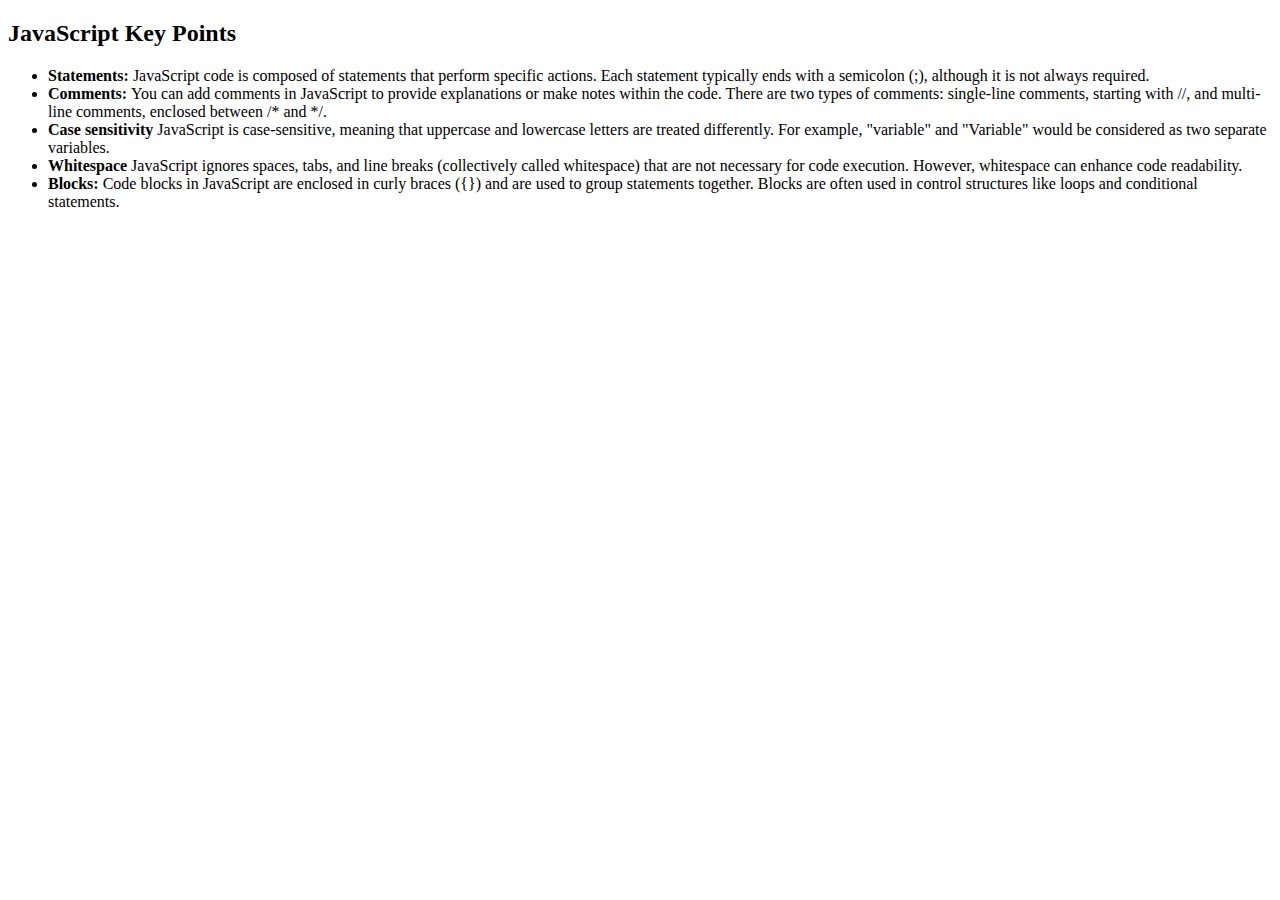
<file: 6 - JavaScript/index.html>
<!DOCTYPE html>
<html lang="en">
  <head>
    <meta charset="UTF-8" />
    <meta name="viewport" content="width=device-width, initial-scale=1.0" />
    <title>JavaScript</title>
  </head>
  <body>
    <h2>JavaScript Key Points</h2>
    <ul>
      <li>
        <strong>Statements:</strong> JavaScript code is composed of statements
        that perform specific actions. Each statement typically ends with a
        semicolon (;), although it is not always required.
      </li>
      <li>
        <strong>Comments: </strong> You can add comments in JavaScript to
        provide explanations or make notes within the code. There are two types
        of comments: single-line comments, starting with //, and multi-line
        comments, enclosed between /* and */.
      </li>
      <li>
        <strong>Case sensitivity</strong> JavaScript is case-sensitive, meaning
        that uppercase and lowercase letters are treated differently. For
        example, "variable" and "Variable" would be considered as two separate
        variables.
      </li>
      <li>
        <strong>Whitespace</strong> JavaScript ignores spaces, tabs, and line
        breaks (collectively called whitespace) that are not necessary for code
        execution. However, whitespace can enhance code readability.
      </li>
      <li>
        <strong>Blocks: </strong> Code blocks in JavaScript are enclosed in
        curly braces ({}) and are used to group statements together. Blocks are
        often used in control structures like loops and conditional statements.
      </li>
    </ul>
    <script src="app.js"></script>
  </body>
</html>
</file>
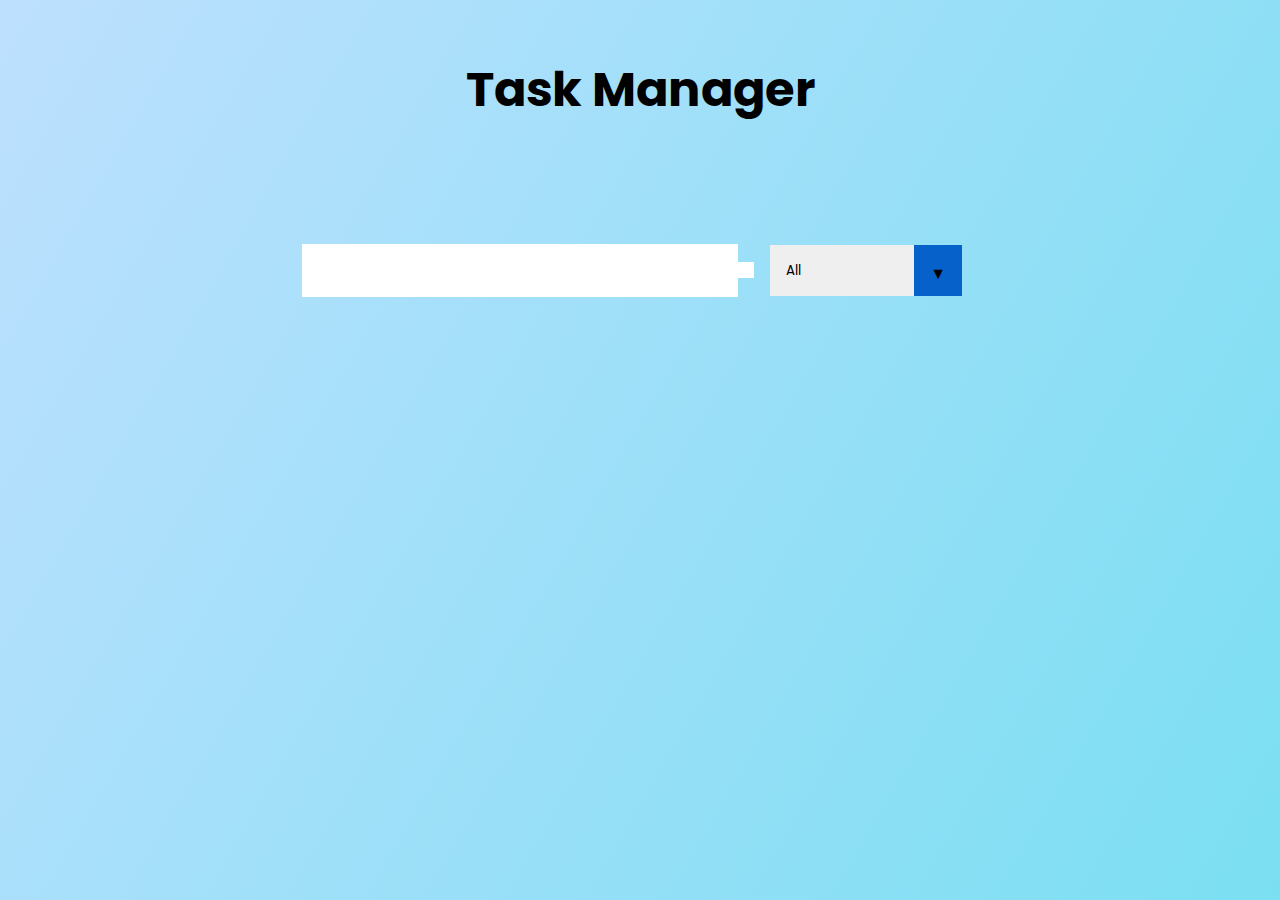
<file: 8 - Task Manager App/index.html>
<!DOCTYPE html>
<html lang="en">
  <head>
    <meta charset="UTF-8" />
    <meta name="viewport" content="width=device-width, initial-scale=1.0" />
    <title>Task Manager</title>

    <!-- Fonts -->
    <link
      href="https://fonts.googleapis.com/css?family=Poppins&display=swap"
      rel="stylesheet"
    />

    <!-- Icons -->
    <link
      rel="stylesheet"
      href="https://cdnjs.cloudflare.com/ajax/libs/font-awesome/5.12.1/css/all.min.css"
      integrity="sha256-mmgLkCYLUQbXn0B1SRqzHar6dCnv9oZFPEC1g1cwlkk="
      crossorigin="anonymous"
    />

    <!-- External CSS Link -->
    <link rel="stylesheet" href="./styles.css" />
  </head>

  <body>
    <!-- Header Text -->
    <header>
      <h1>Task Manager</h1>
    </header>

    <!-- To-do Form -->
    <form>
      <input type="text" class="todo-input" />

      <button class="todo-button" type="submit">
        <i class="fas fa-plus-square"></i>
      </button>

      <div class="select">
        <select name="todos" class="filter-todo">
          <option value="all">All</option>
          <option value="completed">Completed</option>
          <option value="uncompleted">Uncompleted</option>
        </select>
      </div>
    </form>

    <!-- List of To-dos -->
    <div class="todo-container">
      <ul class="todo-list"></ul>
    </div>

    <script src="./app.js"></script>
  </body>
</html>
</file>
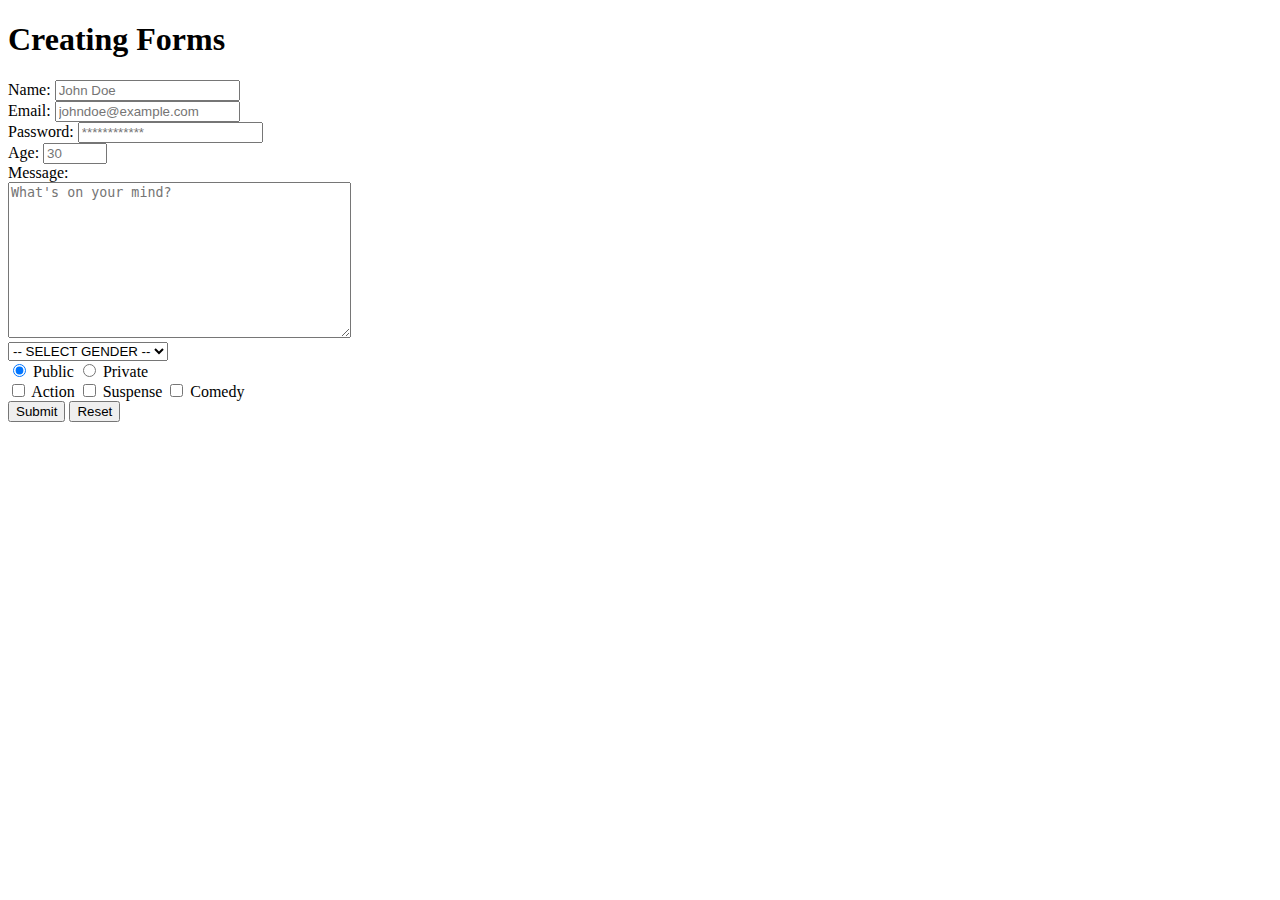
<file: 3 - HTML/forms.html>
<!DOCTYPE html>
<html lang="en">
<head>
    <meta charset="UTF-8">
    <meta name="viewport" content="width=device-width, initial-scale=1.0">
    <title>Creating Forms</title>
</head>
<body>
    <h1>Creating Forms</h1>
    <form action="">
        <div>
            <label for="fullname-id">Name:</label>
            <input type="text" name="user-fullname" id="fullname-id" placeholder="John Doe" required>
        </div>

        <div>
            <label for="email-id">Email:</label>
            <input type="email" name="user-email" id="email-id" placeholder="johndoe@example.com" required>
        </div>

        <div>
            <label for="password-id">Password:</label>
            <input type="password" name="user-password" id="password-id" placeholder="************" required>
        </div>

        <div>
            <label for="age-id">Age:</label>
            <input type="number" name="user-age" id="age-id" placeholder="30" min="12" max="100" required>
        </div>

        <label for="message-id">Message:</label>
        <div>
            <textarea name="user-message" id="message-id" placeholder="What's on your mind?" cols="40" rows="10"></textarea>
        </div>

        <div>
            <select name="user-gender" id="gender-id">
             <option value="">-- SELECT GENDER --</option>
             <option value="Male">Male</option>
             <option value="Female">Female</option>
              <option value="Others">Others</option>
            </select>
        </div>

        <div>
            <input type="radio" name="profile-status" id="public-id" value="Public" checked>
            <label for="public-id">Public</label>

            <input type="radio" name="profile-status" id="public-id" value="Public">
            <label for="private-id">Private</label>
            </select>
        </div>

        <div>
            <input type="checkbox" name="genre" id="action-id" value="action-id">
            <label for="action-id">Action</label>

            <input type="checkbox" name="genre" id="action-id" value="suspense-id">
            <label for="suspense-id">Suspense</label>

            <input type="checkbox" name="genre" id="action-id" value="comedy-id">
            <label for="comedy-id">Comedy</label>
        </div>

        <button type="submit">Submit</button>
        <button type="reset">Reset</button>
    </form>

</body>
</html>
</file>
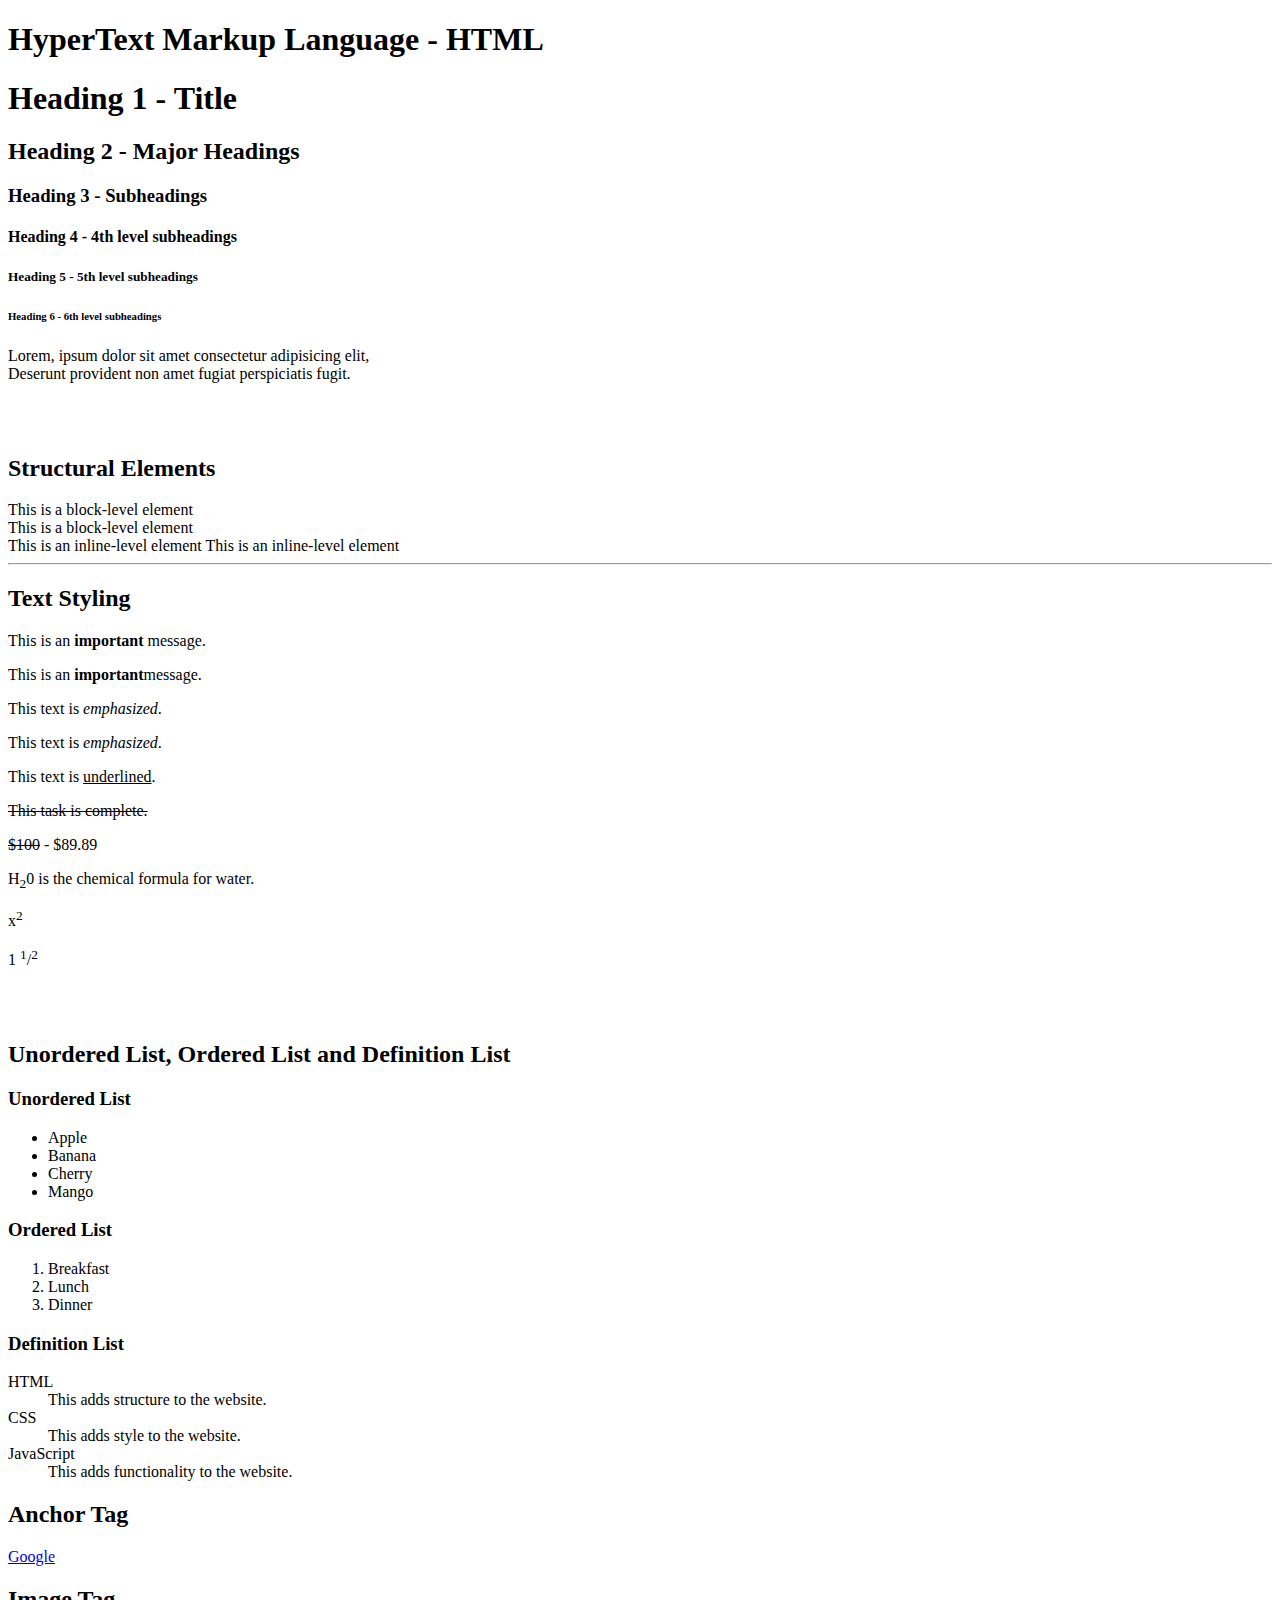
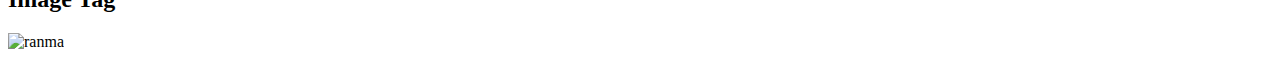
<file: 3 - HTML/typography.html>
<!DOCTYPE html>
<html>
<head>
    <meta charset="UTF-8">
    <meta name="viewport" content="width=device-width, initial-scale=1.0">
    <title>HTML Typography</title>
</head>
<body>
    <h1>HyperText Markup Language - HTML</h1>

    <h1>Heading 1 - Title</h1>
    <h2>Heading 2 - Major Headings</h2>
    <h3>Heading 3 - Subheadings</h3>
    <h4>Heading 4 - 4th level subheadings</h4>
    <h5>Heading 5 - 5th level subheadings</h5>
    <h6>Heading 6 - 6th level subheadings</h6>

    <!-- Paragraph -->
    <p>Lorem, ipsum dolor sit amet consectetur adipisicing elit,
    <br>Deserunt provident non amet fugiat perspiciatis fugit.</p>

    <!-- Break Tag -->
    <br></br>

    <h2>Structural Elements</h2>
    <div>This is a block-level element</div>
    <div>This is a block-level element</div>
    <span>This is an inline-level element</span>
    <span>This is an inline-level element</span>
    
    <!-- Horizontal Rule -->
    <hr>

    <h2>Text Styling</h2>
    <p>This is an <b>important</b> message.</p>
    <p>This is an <strong>important</strong>message.</p>
    <p>This text is <i>emphasized</i>.</p>
    <p>This text is <em>emphasized</em>.</p>
    <p>This text is <u>underlined</u>.</p>
    <p><s>This task is complete.</s></p>
    <p><s>$100</s> - $89.89</p>
    

    <!-- Subscript -->
    <p>H<sub>2</sub>0 is the chemical formula for water.</p>
    <!-- Superscript -->
    <p>x<sup>2</sup></p>
    <!-- Display a fraction -->
    <p>1 <sup>1</sup>/<sup>2</sup></p>
    <br><br>

    <h2>Unordered List, Ordered List and Definition List</h2>
    <h3>Unordered List</h3>
    <ul>
        <!-- ul - unoodered list -->
        <!-- il - list item -->
        <li>Apple</li>
        <li>Banana</li>
        <li>Cherry</li>
        <li>Mango</li>
    </ul>

    <H3>Ordered List</H3>
    <ol>
        <li>Breakfast</li>
        <li>Lunch</li>
        <li>Dinner</li>
    </ol>

    <h3>Definition List</h3>
    <!-- dl - definition lists -->
    <!-- dt - description item -->
    <!-- dd - description definition -->
    <dl>
        <dt>HTML</dt>
        <dd>This adds structure to the website.</dd>
        <dt>CSS</dt>
        <dd>This adds style to the website.</dd>
        <dt>JavaScript</dt>
        <dd>This adds functionality to the website.</dd>
    </dl>

    <H2>Anchor Tag</H2>
    <a href="https://www.google.com/" target="_blank">Google</a>
    <!-- Purple - Visited -->
    <!--Blue - Not Visited -->

    <h2>Image Tag</h2>
    <!-- scr - scource -->
    <!-- alt - alternative text -->
    <img scr="" alt="ranma" width="200"





</body>
</html>
</file>
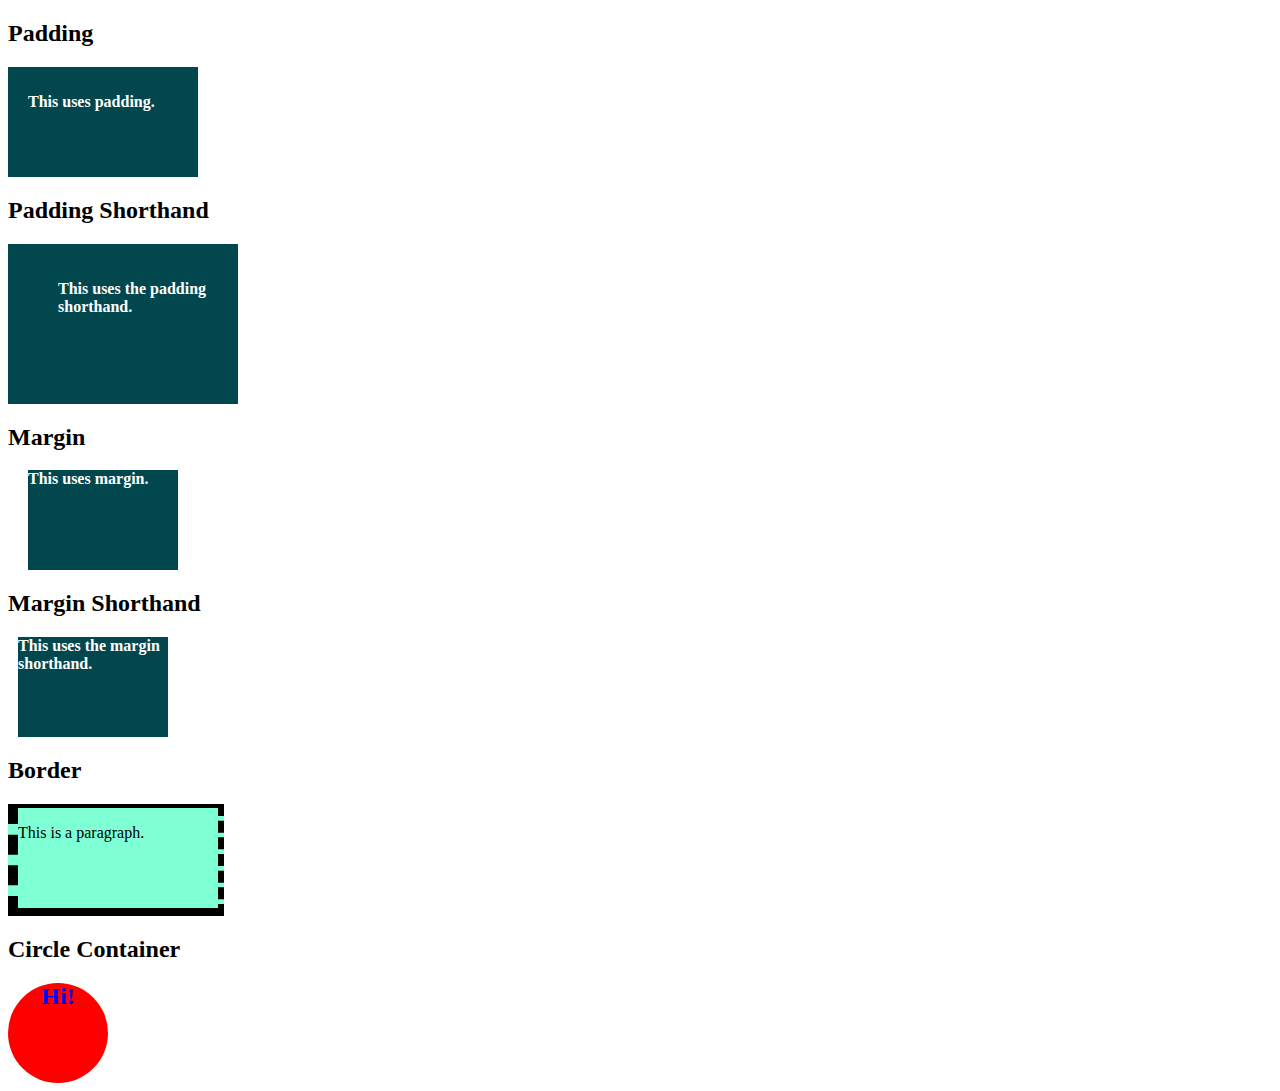
<file: 4 - CSS Basics/box-model.html>
<!DOCTYPE html>
<html lang="en">
  <head>
    <meta charset="UTF-8">
    <meta name="viewport" content="width=device-width, initial-scale=1.0">
    <title>CSS Padding, Margin and Border</title>
    <link rel="stylesheet" href="box-model.css">
    <style>
      /* Internal Styles */
      .box {
        background-color: #02474d;
        height: 100px;
        width: 150px;
        color: white;
        font-weight: bolder;
      }
    </style>
  </head>

  <body>
    <h2>Padding</h2>
    <div class="box box1">
      <p>This uses padding.</p>
    </div>

    <h2>Padding Shorthand</h2>
    <div class="box box2">
      <p>This uses the padding shorthand.</p>
    </div>

    <h2>Margin</h2>
    <div class="box box3">
      <p class="parag1">This uses margin.</p>
    </div>

    <h2>Margin Shorthand</h2>
    <div class="box box4">
      <p class="parag2">This uses the margin shorthand.</p>
    </div>

    <h2>Border</h2>
    <div class="mix-borders">
      <p class="my-parag">This is a paragraph.</p>
    </div>

    <h2>Circle Container</h2>
    <div class="circle-container">
      <h2>Hi!</h2>
    </div>
  </body>
</html>
</file>
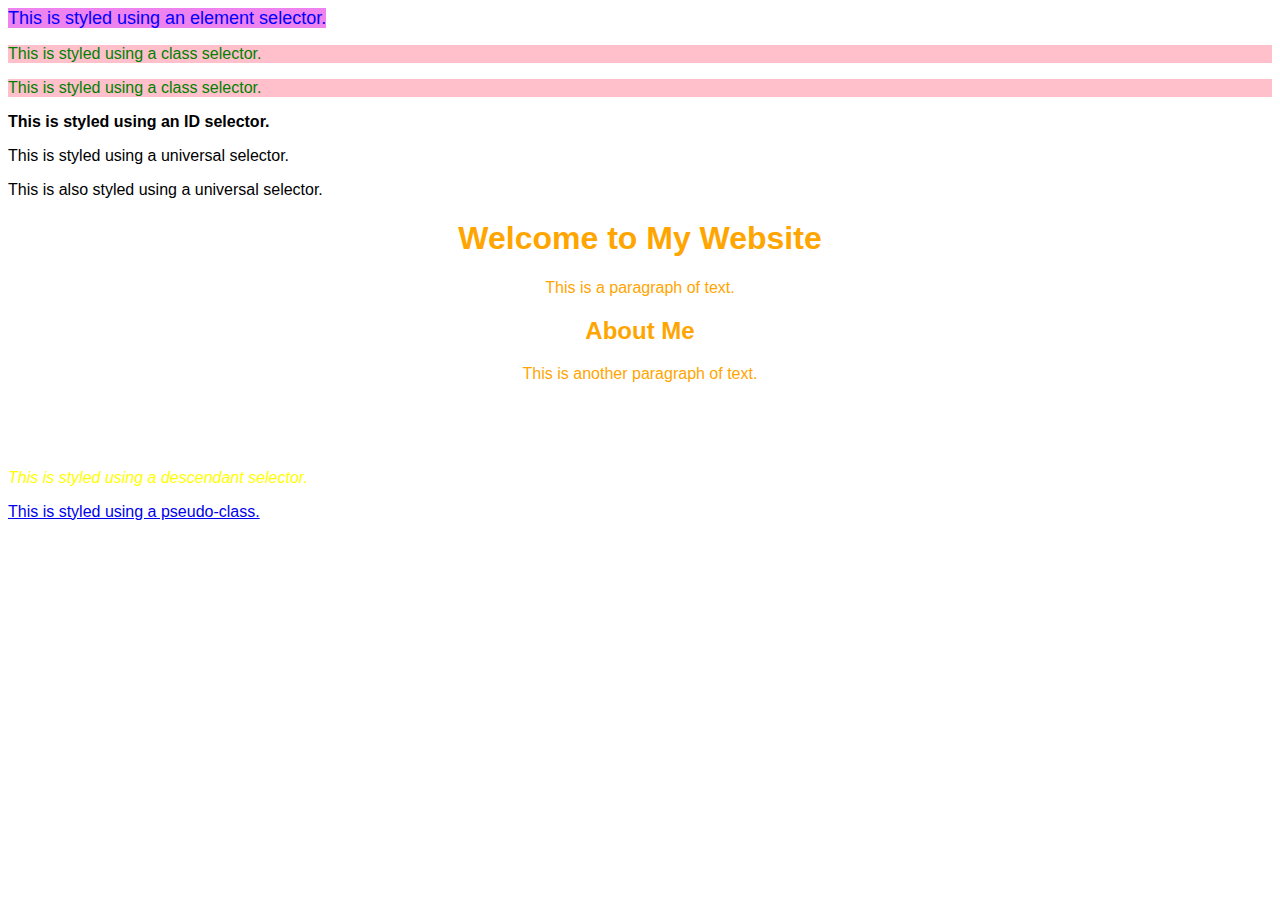
<file: 4 - CSS Basics/selectors.html>
<!DOCTYPE html>
<html lang="en">
  <head>
    <meta charset="UTF-8" />
    <meta name="viewport" content="width=device-width, initial-scale=1.0" />
    <title>CSS Selectors</title>
    <link rel="stylesheet" href="selectors.css" />
  </head>
  <body>
    <!-- Element Selector -->
    <span>This is styled using an element selector.</span>

    <!-- Class Selector -->
    <p class="intro-paragraphs">This is styled using a class selector.</p>
    <p class="intro-paragraphs">This is styled using a class selector.</p>

    <!-- ID Selector -->
    <p id="main-heading">This is styled using an ID selector.</p>

    <!-- Universal Selector -->
    <p>This is styled using a universal selector.</p>
    <p>This is also styled using a universal selector.</p>

    <!-- Grouping Selector -->
    <h1>Welcome to My Website</h1>
    <p class="about-content">This is a paragraph of text.</p>
    <h2>About Me</h2>
    <p class="about-content">This is another paragraph of text.</p>
    <br /><br /><br />

    <!-- Descendant Selector -->
    <div class="article-container">
      <p>This is styled using a descendant selector.</p>
    </div>

    <!-- Pseudo-classes -->
    <a href="#">This is styled using a pseudo-class.</a>
  </body>
</html>
</file>
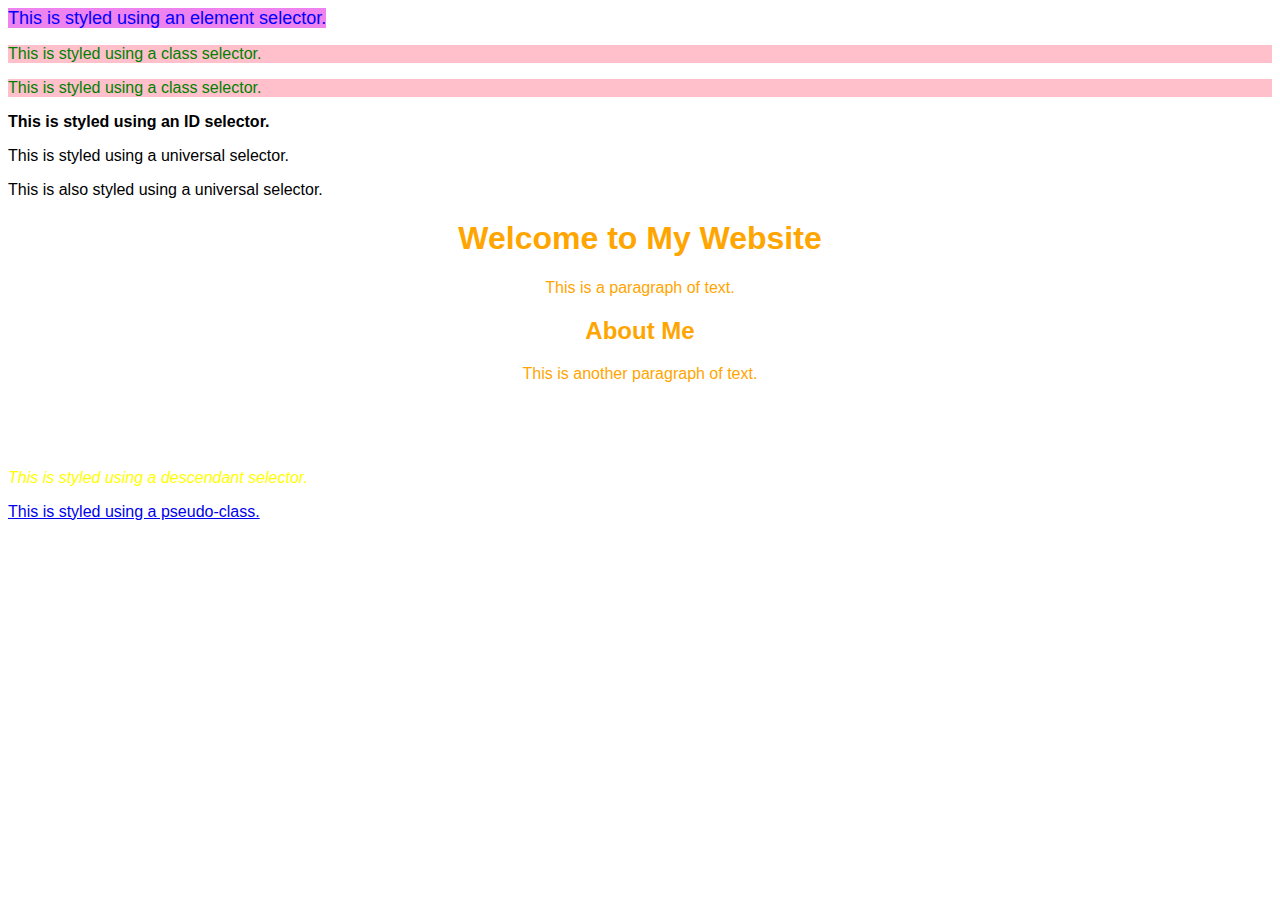
<file: 4 - CSS Basics/style.html>
<!DOCTYPE html>
<html lang="en">
  <head>
    <meta charset="UTF-8" />
    <meta name="viewport" content="width=device-width, initial-scale=1.0" />
    <title>CSS Selectors</title>
    <link rel="stylesheet" href="./selectors.css" />
  </head>
  <body>
    <!-- Element Selector -->
    <span>This is styled using an element selector.</span>

    <!-- Class Selector -->
    <p class="intro-paragraphs">This is styled using a class selector.</p>
    <p class="intro-paragraphs">This is styled using a class selector.</p>

    <!-- ID Selector -->
    <p id="main-heading">This is styled using an ID selector.</p>

    <!-- Universal Selector -->
    <p>This is styled using a universal selector.</p>
    <p>This is also styled using a universal selector.</p>

    <!-- Grouping Selector -->
    <h1>Welcome to My Website</h1>
    <p class="about-content">This is a paragraph of text.</p>
    <h2>About Me</h2>
    <p class="about-content">This is another paragraph of text.</p>
    <br /><br /><br />

    <!-- Descendant Selector -->
    <div class="article-container">
      <p>This is styled using a descendant selector.</p>
    </div>

    <!-- Pseudo-classes -->
    <a href="#">This is styled using a pseudo-class.</a>
  </body>
</html>
</file>
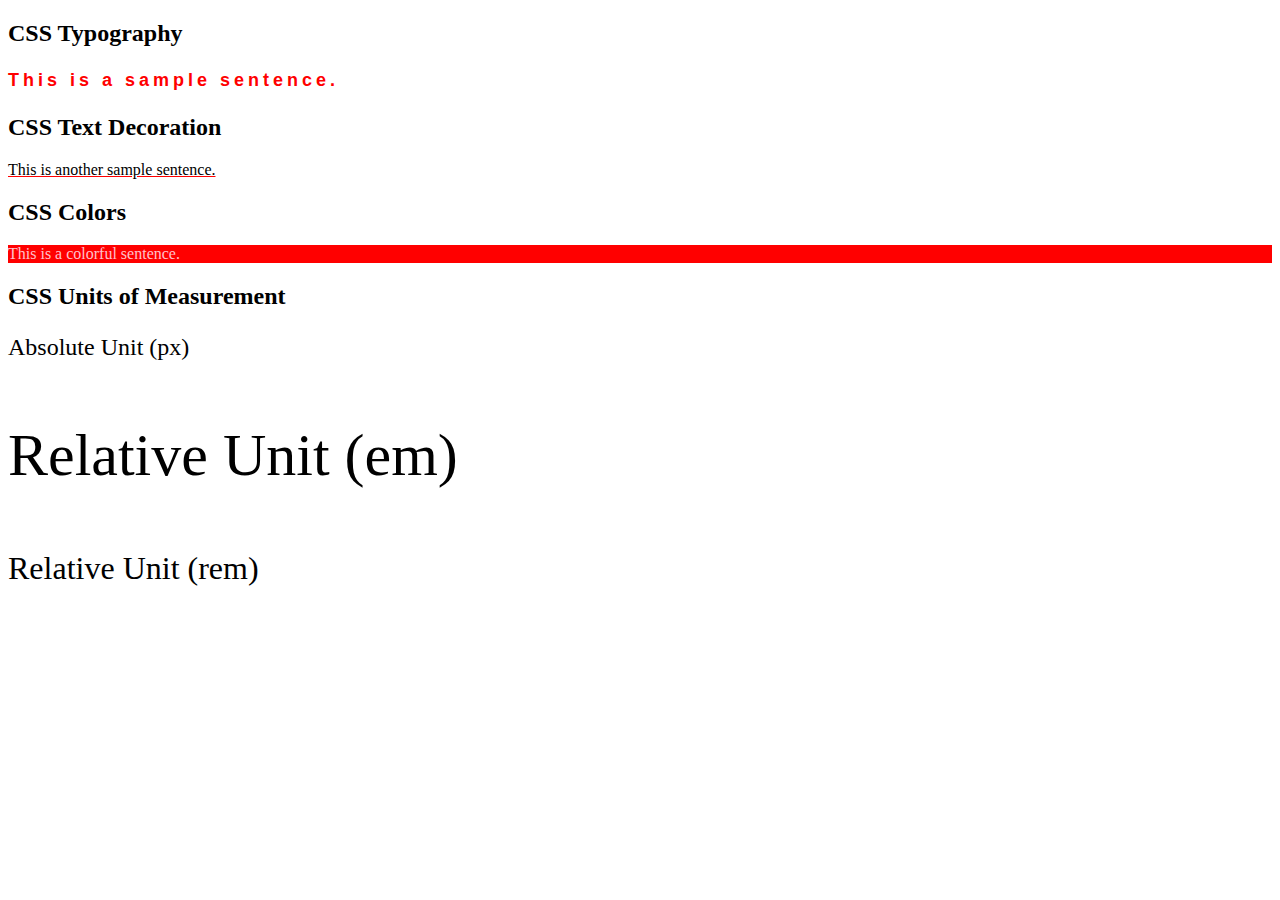
<file: 4 - CSS Basics/styling-essentials.html>
<!DOCTYPE html>
<html lang="en">
  <head>
    <meta charset="UTF-8" />
    <meta name="viewport" content="width=device-width, initial-scale=1.0" />
    <title>CSS Basics: Typography, Text Decoration, Colors and Units</title>
    <link rel="stylesheet" href="styling-essentials.css">
  </head>
  <body>
    <h2>CSS Typography</h2>
    <div id="text-styling">This is a sample sentence.</div>

    <h2>CSS Text Decoration</h2>
    <div id="text-decoration">This is another sample sentence.</div>

    <h2>CSS Colors</h2>
    <div id="colors">This is a colorful sentence.</div>

    <h2>CSS Units of Measurement</h2>
    <p id="absolute-unit-px">Absolute Unit (px)</p>
    <div style="font-size: 20px;">
      <p id="relative-unit-em">Relative Unit (em)</p>
      <p id="relative-unit-rem">Relative Unit (rem)</p>
    </div>
  </body>
</html>
</file>
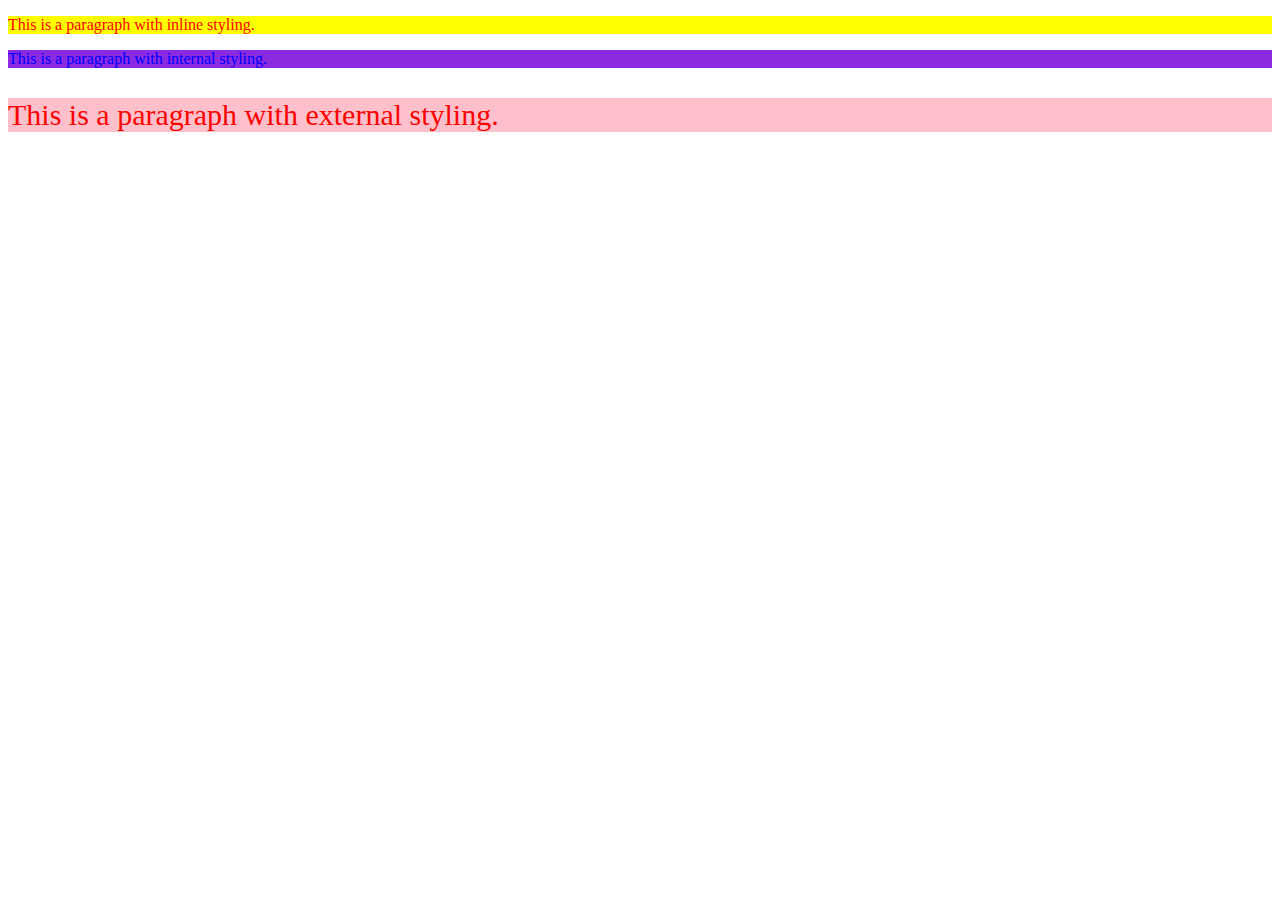
<file: 4 - CSS Basics/three-ways.html>
<!DOCTYPE html>
<html lang="en">
  <head>
    <meta charset="UTF-8" />
    <meta name="viewport" content="width=device-width, initial-scale=1.0" />
    <title>CSS Three Ways</title>
    <!-- External Styling -->
      <link rel="stylesheet" href="three-ways.css">
    <!-- Internal Styling -->
     <style>
        #internal-styling {
          color: blue;
          background-color: blueviolet;
        }
     </style>
  </head>
  <body>
    <!-- Inline Styling -->
    <p style="color: red; background-color: yellow;">This is a paragraph with inline styling.</p>

    <!-- Internal Styling -->
    <p id="internal-styling">This is a paragraph with internal styling.</p>

    <!-- External Styling -->
    <p id="external-styling">This is a paragraph with external styling.</p>
  </body>
</html>
</file>
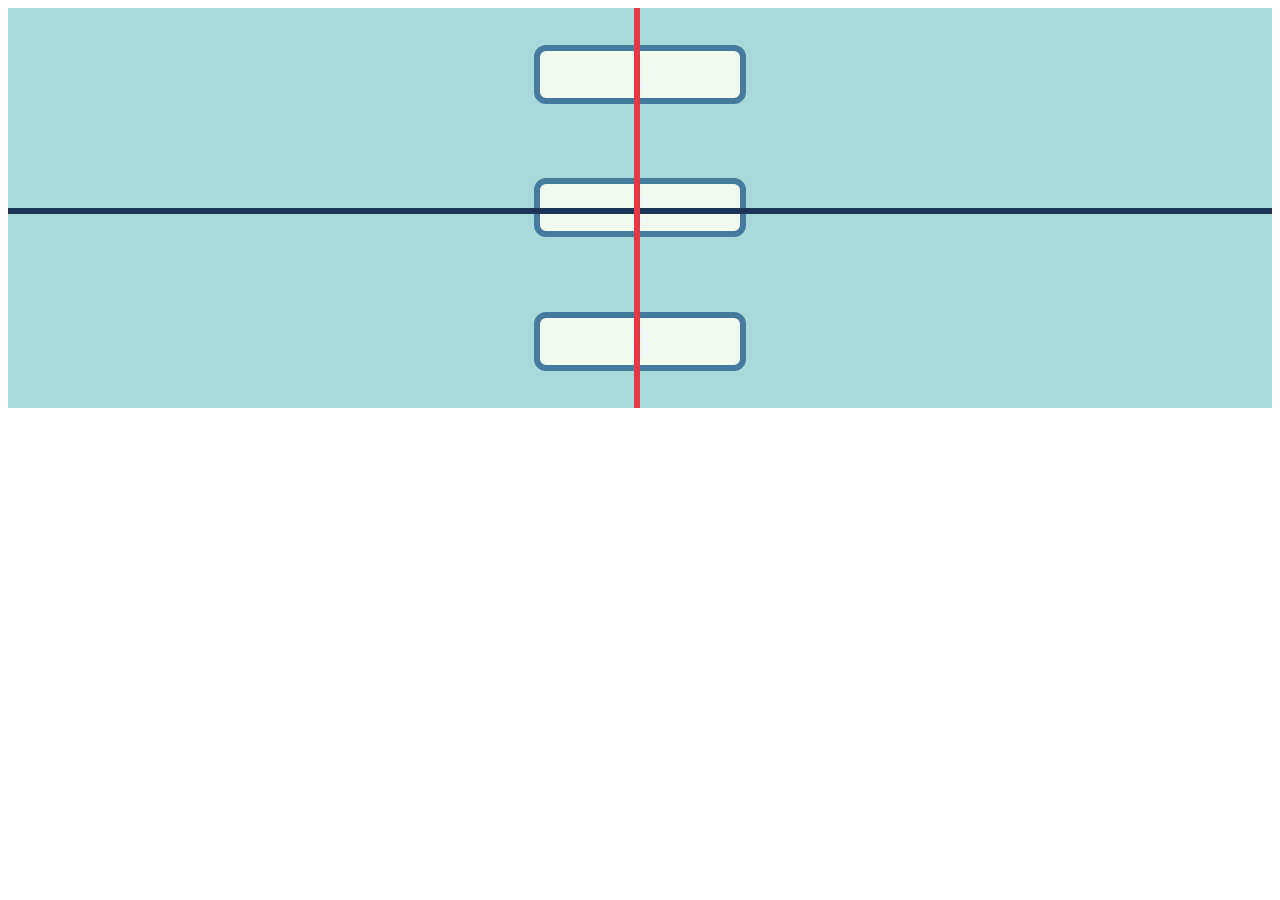
<file: 5 - Intermediate CSS/flexbox.html>
<!DOCTYPE html>
<html lang="en">
  <head>
    <meta charset="UTF-8" />
    <meta name="viewport" content="width=device-width, initial-scale=1.0" />
    <title>CSS Flexbox</title>
    <style>
      .container {
        height: 400px;
        background-color: #a8dadc;
        position: relative;
        overflow: hidden;
      }

      .flexItems {
        width: 200px;
        margin: 10px;
        border: 6px #457b9d solid;
        border-radius: 12px;
        background-color: #f1faee;
        text-align: center;
        font-size: 40px;
      }

      .cross-axis {
        position: absolute;
        right: 50%;
        height: 1080px;
        width: 6px;
        background-color: #e63946;
      }

      .main-axis {
        position: absolute;
        top: 50%;
        height: 6px;
        width: 2160px;
        background-color: #1d3557;
      }
    </style>
    <link rel="stylesheet" href="./flexbox.css" />
  </head>
  <body>
    <div class="container flexContainer">
      <div class="flexItems flexItem1">1</div>
      <div class="flexItems flexItem2">2</div>
      <div class="flexItems flexItem3">3</div>

      <!-- The axes are for discussion purposes only -->
      <div class="axis main-axis"></div>
      <div class="axis cross-axis"></div>
    </div>
  </body>
</html>
</file>
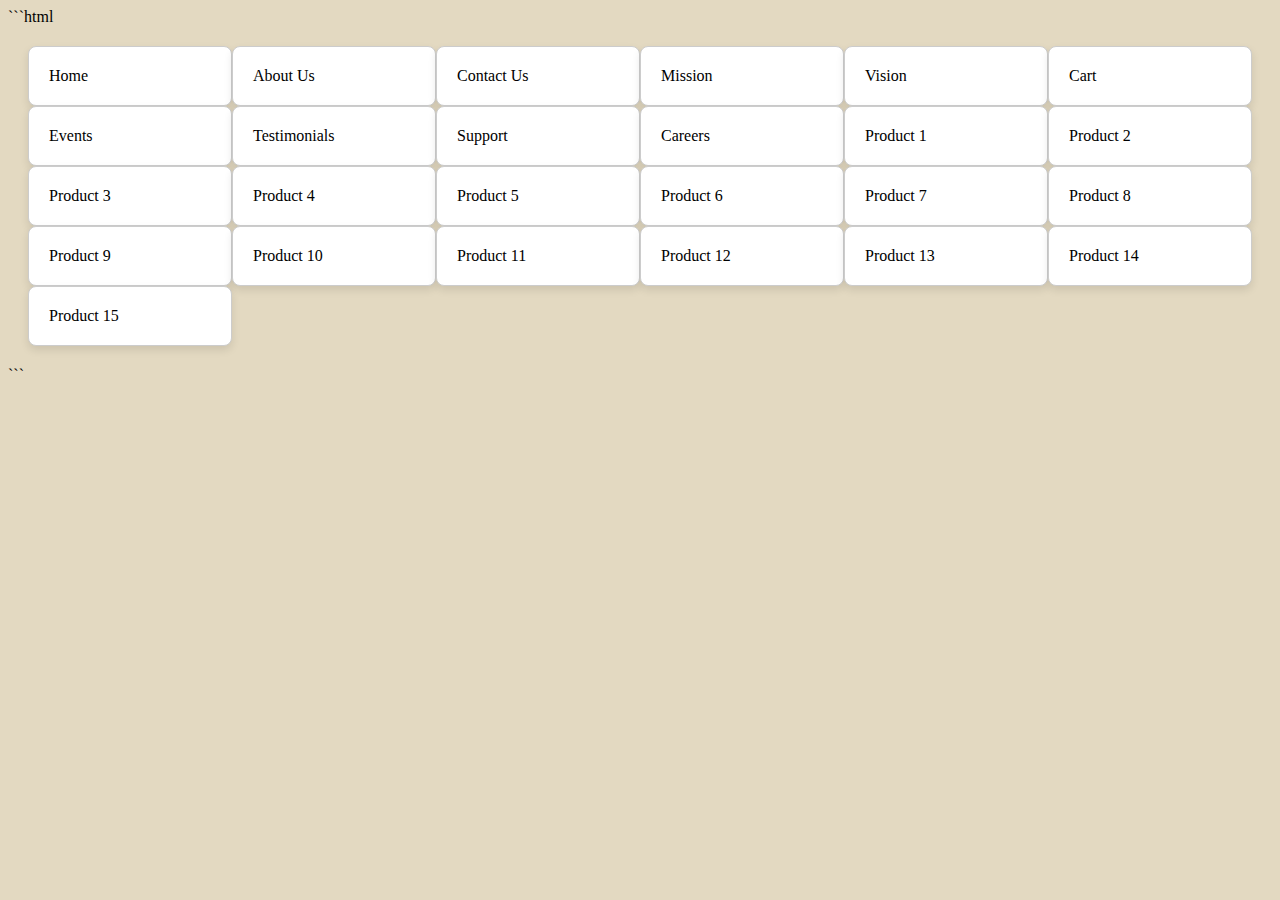
<file: 5 - Intermediate CSS/grid.html>
```html
<!DOCTYPE html>
<html lang="en">
  <head>
    <meta charset="UTF-8" />
    <meta name="viewport" content="width=device-width, initial-scale=1.0" />
    <title>CSS Grid</title>
    <style>
      html {
        font-size: 16px;
      }

      body {
        background-color: #e3d9c1;
      }

      .gridContainer {
        padding: 20px;
      }

      .gridItem {
        background-color: #fff;
        border: 1px solid #ccc;
        border-radius: 8px;
        padding: 20px;
        box-shadow: 0 4px 8px rgba(0, 0, 0, 0.1);
        transition: transform 0.3s ease;
      }

      .gridItem:hover {
        transform: translateY(-5px);
        box-shadow: 0 8px 16px rgba(0, 0, 0, 0.1);
      }
    </style>
    <link rel="stylesheet" href="./grid.css" />
  </head>
  <body>
    <div class="gridContainer">
      <div class="gridItem gridItem1">Home</div>
      <div class="gridItem gridItem2">About Us</div>
      <div class="gridItem gridItem4">Contact Us</div>
      <div class="gridItem gridItem4">Mission</div>
      <div class="gridItem gridItem5">Vision</div>
      <div class="gridItem gridItem6">Cart</div>
      <div class="gridItem gridItem7">Events</div>
      <div class="gridItem gridItem8">Testimonials</div>
      <div class="gridItem gridItem9">Support</div>
      <div class="gridItem gridItem10">Careers</div>
      <div class="gridItem gridItem11">Product 1</div>
      <div class="gridItem gridItem12">Product 2</div>
      <div class="gridItem gridItem13">Product 3</div>
      <div class="gridItem gridItem14">Product 4</div>
      <div class="gridItem gridItem15">Product 5</div>
      <div class="gridItem gridItem16">Product 6</div>
      <div class="gridItem gridItem17">Product 7</div>
      <div class="gridItem gridItem18">Product 8</div>
      <div class="gridItem gridItem19">Product 9</div>
      <div class="gridItem gridItem20">Product 10</div>
      <div class="gridItem gridItem21">Product 11</div>
      <div class="gridItem gridItem22">Product 12</div>
      <div class="gridItem gridItem23">Product 13</div>
      <div class="gridItem gridItem24">Product 14</div>
      <div class="gridItem gridItem25">Product 15</div>
    </div>
  </body>
</html>
```
</file>
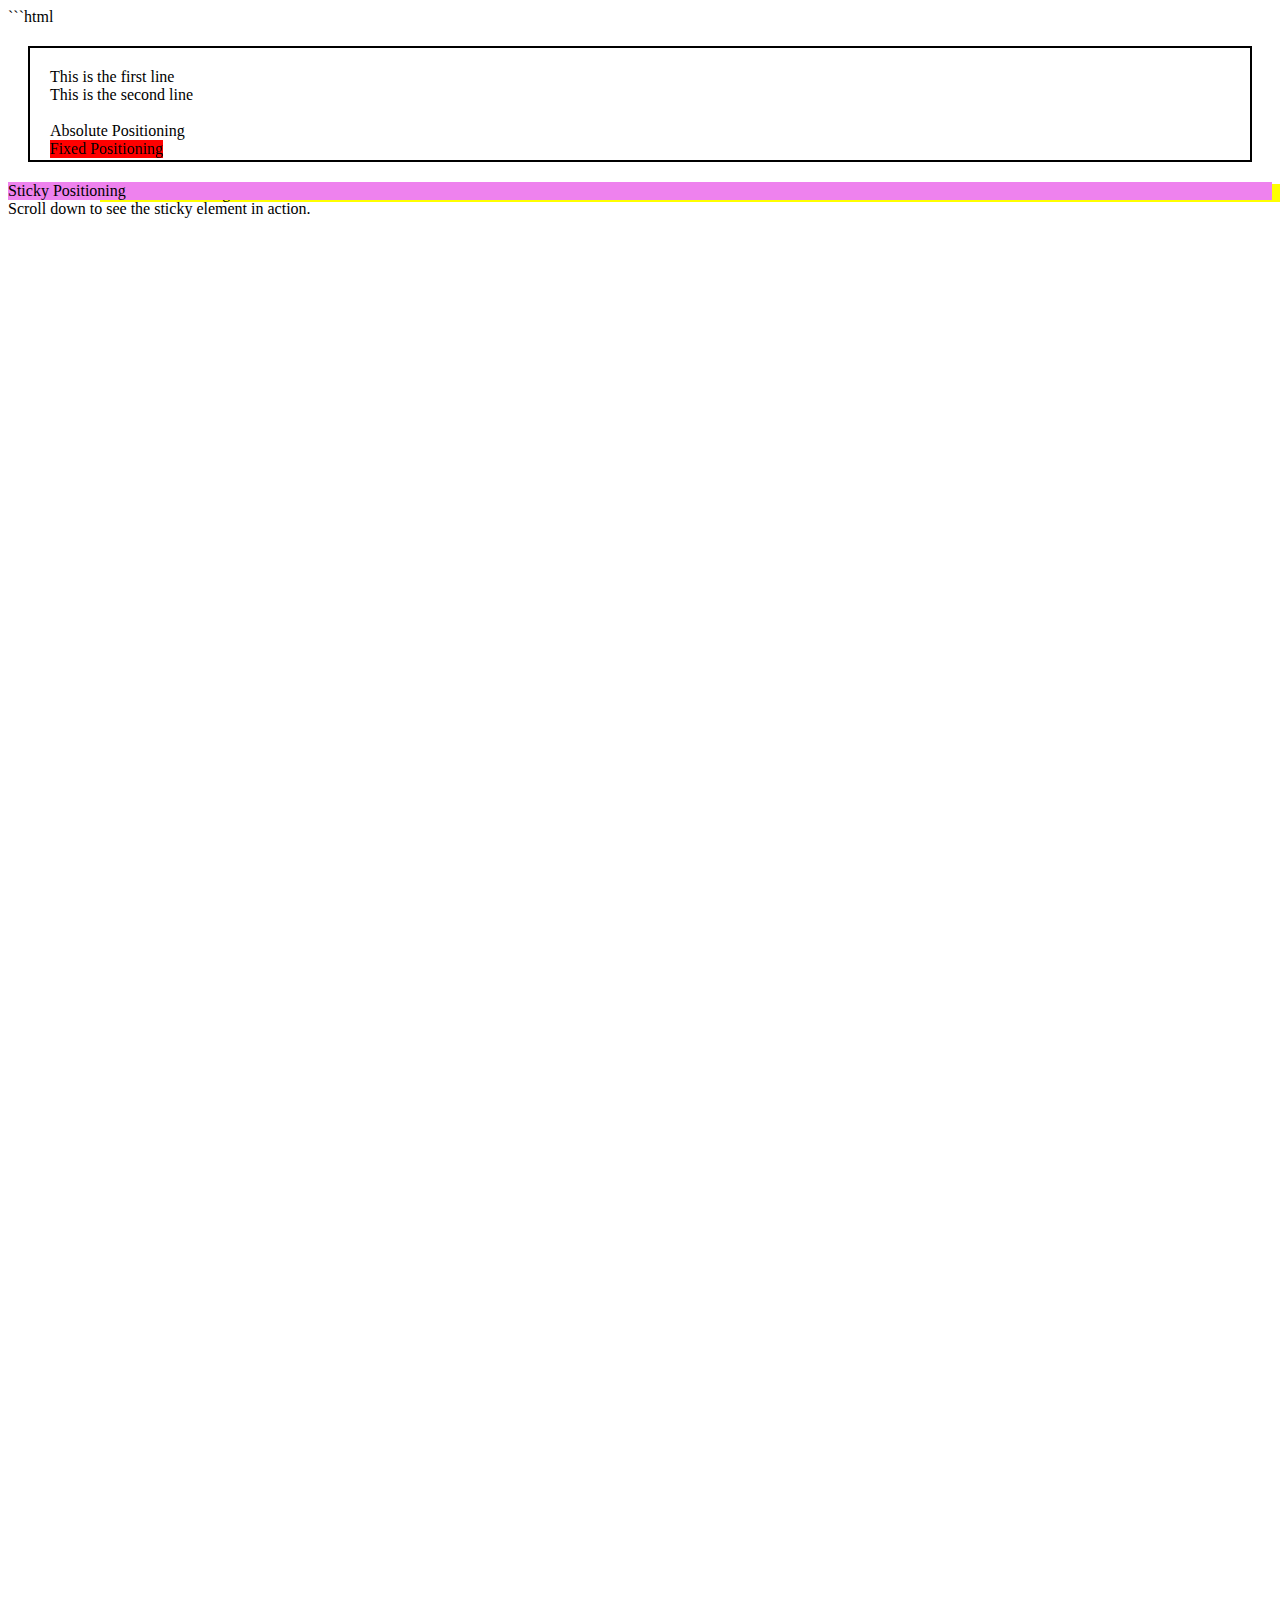
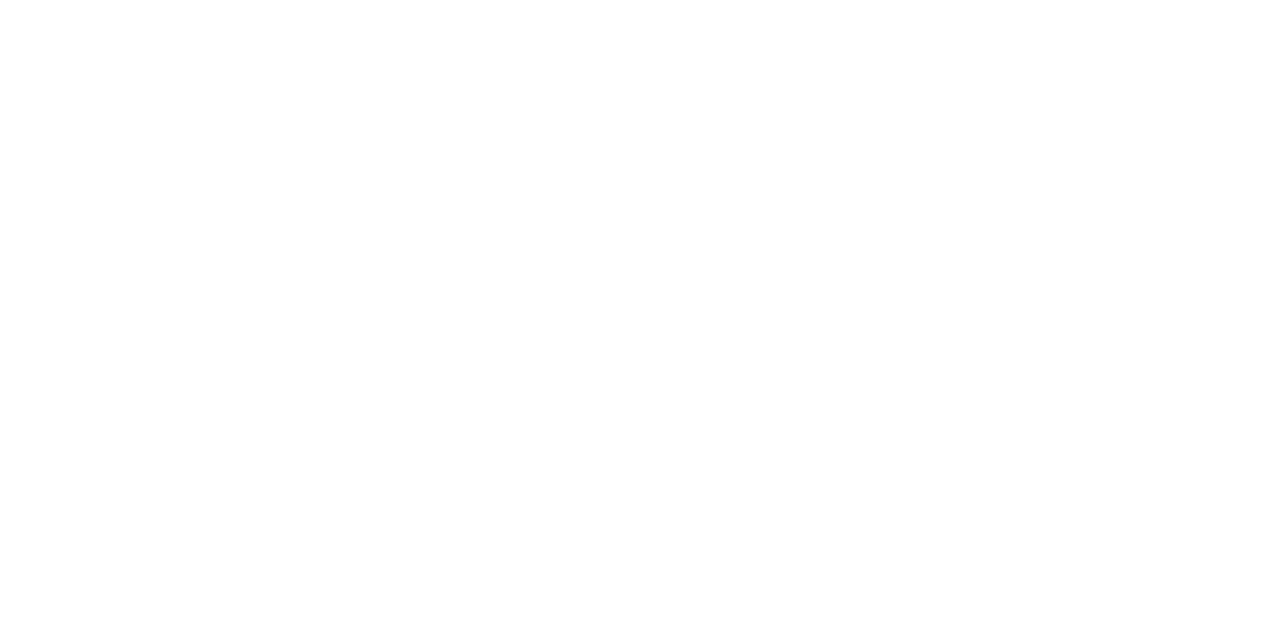
<file: 5 - Intermediate CSS/positioning.html>
```html
<!DOCTYPE html>
<html lang="en">
  <head>
    <meta charset="UTF-8" />
    <meta name="viewport" content="width=device-width, initial-scale=1.0" />
    <title>CSS Positioning</title>
    <link rel="stylesheet" href="./positioning.css" />
    <style>
      #ancestor {
        position: relative;
        border: 2px solid #000;
        padding: 20px;
        margin: 20px;
      }
    </style>
  </head>
  <body>
    <div id="ancestor">
      <div>This is the first line</div>
      <div>This is the second line</div>
      <div id="relative">Relative Positioning</div>
      <div id="absolute">Absolute Positioning</div>
      <div id="fixed">Fixed Positioning</div>
    </div>
    <div id="sticky">Sticky Positioning</div>
    <div style="height: 2000px;">
      Scroll down to see the sticky element in action.
    </div>
    <br />
  </body>
</html>
</file>
<file: 8 - Task Manager App/styles.css>
/* General Styling */
* {
  margin: 0;
  padding: 0;
  box-sizing: border-box;
}

body {
  /* Background */
  background-image: linear-gradient(120deg, #bde0fe, #7bdff2);
  color: rgb(0, 0, 0);
  font-family: "Poppins", sans-serif;
  min-height: 100vh; /* Viewport Height */
}

/* HEADER */
header {
  font-size: 1.5rem; /* h1 size will be 1.5x bigger than default */
}

header,
form {
  min-height: 20vh;
  display: flex;
  justify-content: center;
  align-items: center;
}

/* FORM */
form input,
form button {
  padding: 0.5rem; /* add 0.5x of the font size as padding */
  font-size: 2rem; /* default size x2 */
  border: none;
  background: white;
}

form button {
  color: #000000;
  background: white;
  cursor: pointer;
  transition: all 0.3s ease;
}

form button:hover {
  background: #000000;
  color: white;
}

/* TODO CONTAINER */
.todo-container {
  display: flex;
  justify-content: center;
  align-items: center;
}

.todo-list {
  min-width: 30%;
  list-style: none;
}

.todo {
  margin: 0.5rem;
  background: white;
  color: black;
  font-size: 1.5rem;
  display: flex;
  justify-content: space-between;
  align-items: center;
  transition: all 0.5s ease;
}

.filter-todo {
  padding: 1rem;
}

.todo li {
  flex: 1;
}

/* BUTTONS */
.trash-btn,
.complete-btn {
  background: #fe4a49;
  color: white;
  border: none;
  padding: 1rem;
  cursor: pointer;
  font-size: 1rem;
}

.complete-btn {
  background-color: #06d6a0;
}

.todo-item {
  padding: 0rem 0.5rem;
}

.fa-trash,
.fa-check {
  pointer-events: none;
}

.completed {
  text-decoration: line-through;
  opacity: 0.5;
}

.fall {
  transform: translateY(8rem) rotateZ(20deg);
  opacity: 0;
}

.completed {
  text-decoration: line-through;
  opacity: 0.5;
}

/* CUSTOM SELECTOR */
/* Reset the stylings of the select/dropdown. */
select {
  -webkit-appearance: none;
  -moz-appearance: none;
  -ms-appearance: none;
  appearance: none;
  outline: 0;
  box-shadow: none;
  border: 0 !important;
  background-image: none;
}

/* Custom Select */
.select {
  margin: 1rem;
  position: relative;
  overflow: hidden;
}

select {
  color: #000000;
  font-family: "Poppins", sans-serif;
  cursor: pointer;
  width: 12rem;
}

/* Arrow */
.select::after {
  content: "\25BC";
  position: absolute;
  top: 0;
  right: 0;
  padding: 1rem;
  background: #0661ca;
  cursor: pointer;
  pointer-events: none;
}
</file>
<file: 4 - CSS Basics/box-model.css>
.box1 {
    padding-top: 10px;
    padding-left: 20px;
    padding-right: 20px;
    padding-top: 10px;
}


/*
 4 values - top right bottom left
 3 values - top left and right, bottom
 2 values - top and bottom, left and right
 1 value - all sides
*/
.box2 {
    padding: 20px 30px 40px 50px;
}

/* Adding margin to each sides */
.box3 {
    margin-top: 10px;
    margin-left: 20px;
    margin-right: 20px;
    margin-bottom: 10px;
}

/*
 4 values - top right bottom left
 3 values - top left and right, bottom
 2 values - top and bottom, left and right
 1 value - all sides
*/
.box4 {
    margin: 10px
}

.mix-borders {
    height: 100px;
    width: 200px;
    background-color: aquamarine;
    border-style: solid dashed;
    border-width: 4px 6px 8px 10px;
}

.circle-container {
    background-color: red;
    height: 100px;
    width: 100px;
    border-radius: 50pc;
    text-align: center;
    color: blue;
}
</file>
<file: 4 - CSS Basics/selectors.css>
/* Element Selector */
span {
    font-size: 18px;
    color: blue;
    background-color: violet;
}

/* Class Selector */
.intro-paragraphs {
    color: green;
    background-color: pink;
}

#main-heading {
    font-weight: bold;
}

/* Universal Selector */
* {
    font-family: 'Franklin Gothic Medium', 'Arial Narrow', Arial, sans-serif;
}

/* Grouping Selector */
h1, h2, .about-content {
    color: orange;
    text-align: center;
}

/* Descendant Selector */
.article-container p {
    font-style: italic;
    color: yellow
}

/* Pseudo-classes */
a:hover {
    color: red;
}
</file>
<file: 4 - CSS Basics/styling-essentials.css>
#text-styling {
    font-family: Impact, Haettenschweiler, 'Arial Narrow Bold', sans-serif;
    font-size: large;
    color: red;

    /* Font Weight*/
    font-weight: normal;
    font-weight: bold;
    font-weight: light;

    /* Numeric Values */
    /* [100 - 950] */
    font-weight: 300;
    font-weight: 400;
    font-weight: 700;

    /* Font Style */
    font-style: italic;
    font-style: normal;

    /* Line Height */
    line-height: normal;
    line-height: 1.5;

    /* Letter Spacing */
    letter-spacing: normal;
    letter-spacing: 4px;
}



#text-decoration {
    text-decoration: line-through;
    text-decoration: underline;
    
    text-decoration-color: red;
}

#colors {
    color: pink;
    background-color: red;
}

#absolute-unit-px {
    font-size: 24px;

}

#relative-unit-em {
    font-size: 3em;
}

#relative-unit-rem {
    font-size: 2rem;
}
</file>
<file: 4 - CSS Basics/three-ways.css>
#external-styling {
    color: red;
    background-color: pink;
    font-size: 30px;
}
</file>
<file: 5 - Intermediate CSS/flexbox.css>
.flexContainer {
    display: flex;
    flex-direction: row;
    flex-direction: column;

    justify-content: flex-end;
    justify-content: center;
    justify-content: space-around;

    align-items: center;
    color: aliceblue;

    flex-wrap: nowrap;
    flex-wrap: wrap;

    column-gap: 20px;

    .flexItem1 {
        flex-shrink: 0;
        flex-shrink: 1;
    }
}

.flexItem3 {
    flex-grow: inherit;
}
</file>
<file: 5 - Intermediate CSS/grid.css>
.gridContainer {
    display: grid;

    grid-template-columns: 200px 200px 200px 200px;

    grid-template-columns: auto auto auto auto;

    grid-area: span;
    column-gap: 0cap;
}

@media screen  and  (min-width: 1025px) {
    .gridContainer {
        display: grid;
        grid-template-columns: repeat(6, 1fr);
    }
}
</file>
<file: 5 - Intermediate CSS/positioning.css>
#relative {
    background-color: yellow;
    position: relative;
    /* top, right, bottom, left */
    top: 80px;
    left: 50px;
}

#bsolute {
    background-color: #0cf;
    position: absolute;
    bottom: auto;
    left: 100px;
}

#fixed {
    background-color: red;
    position: fixed;
}

#sticky {
    background-color: violet;
    position: sticky
}
</file>
